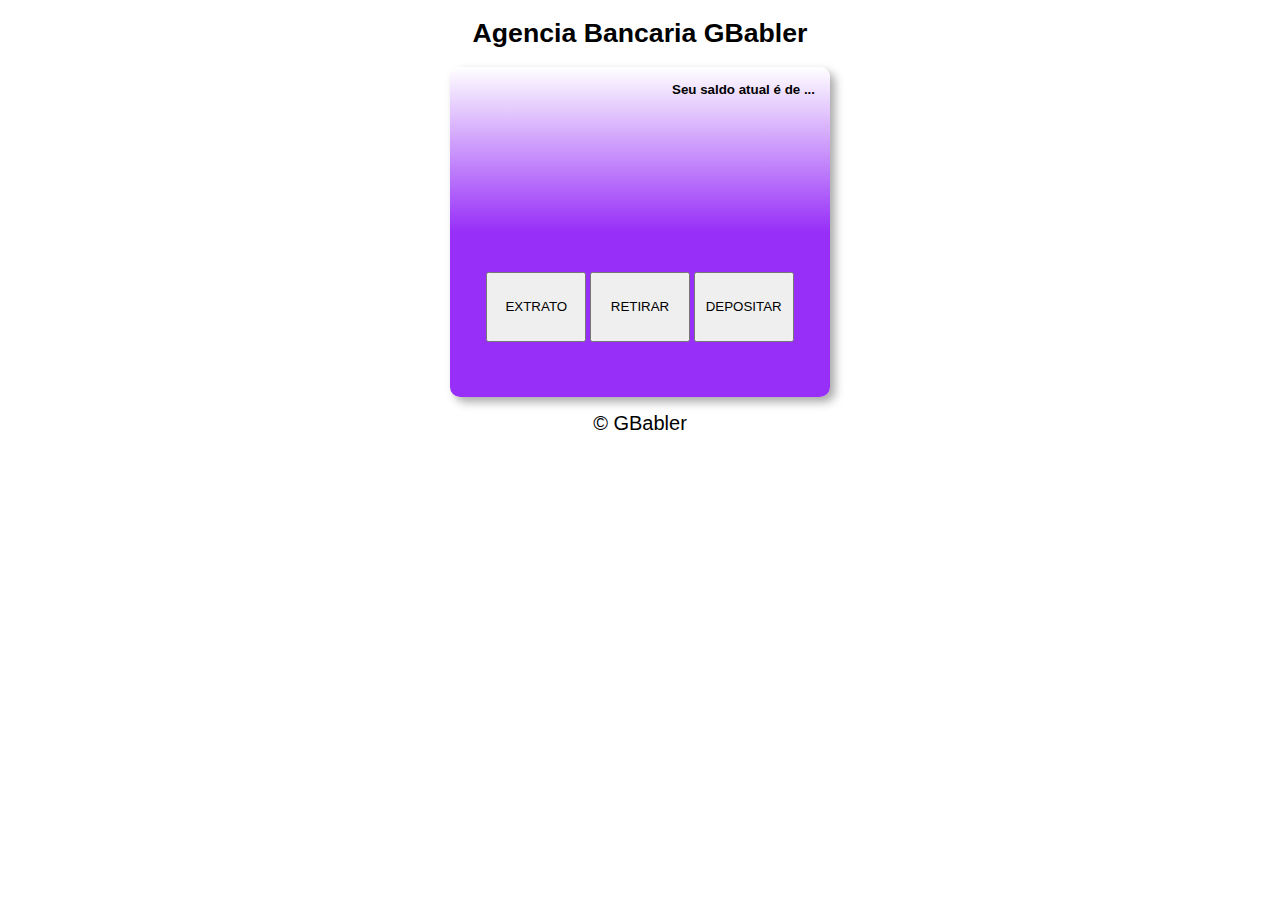
<file: _exericios/contaBancaria/index.html>
<!DOCTYPE html>
<html lang="en">
<head>
    <meta charset="UTF-8">
    <meta http-equiv="X-UA-Compatible" content="IE=edge">
    <meta name="viewport" content="width=device-width, initial-scale=1.0">
    <title>Agencia Bancaria</title>

    <link rel="stylesheet" href="css\style.css">
</head>
<body>
    <header>
        <h1>Agencia Bancaria GBabler</h1>
    </header>
    <section>
        <div id = "saldoAtual">
            <strong>Seu saldo atual é de ...</strong>
        </div>
        <div id = "telaConsulta">
            <p>
                <input id = "btnConsulta" type="button" value="EXTRATO" onclick="fncExtrato()";>
                <input id = "btnConsulta" type="button" value="RETIRAR" onclick="fncRetirar()"> 
                <input id = "btnConsulta" type="button" value="DEPOSITAR" onclick="fncDepositar()">
            </p>
        </div>

    </section>
    <footer>
        &copy GBabler
    </footer>

    <script src="js/script.js"></script>
</body>
</html>
</file>
